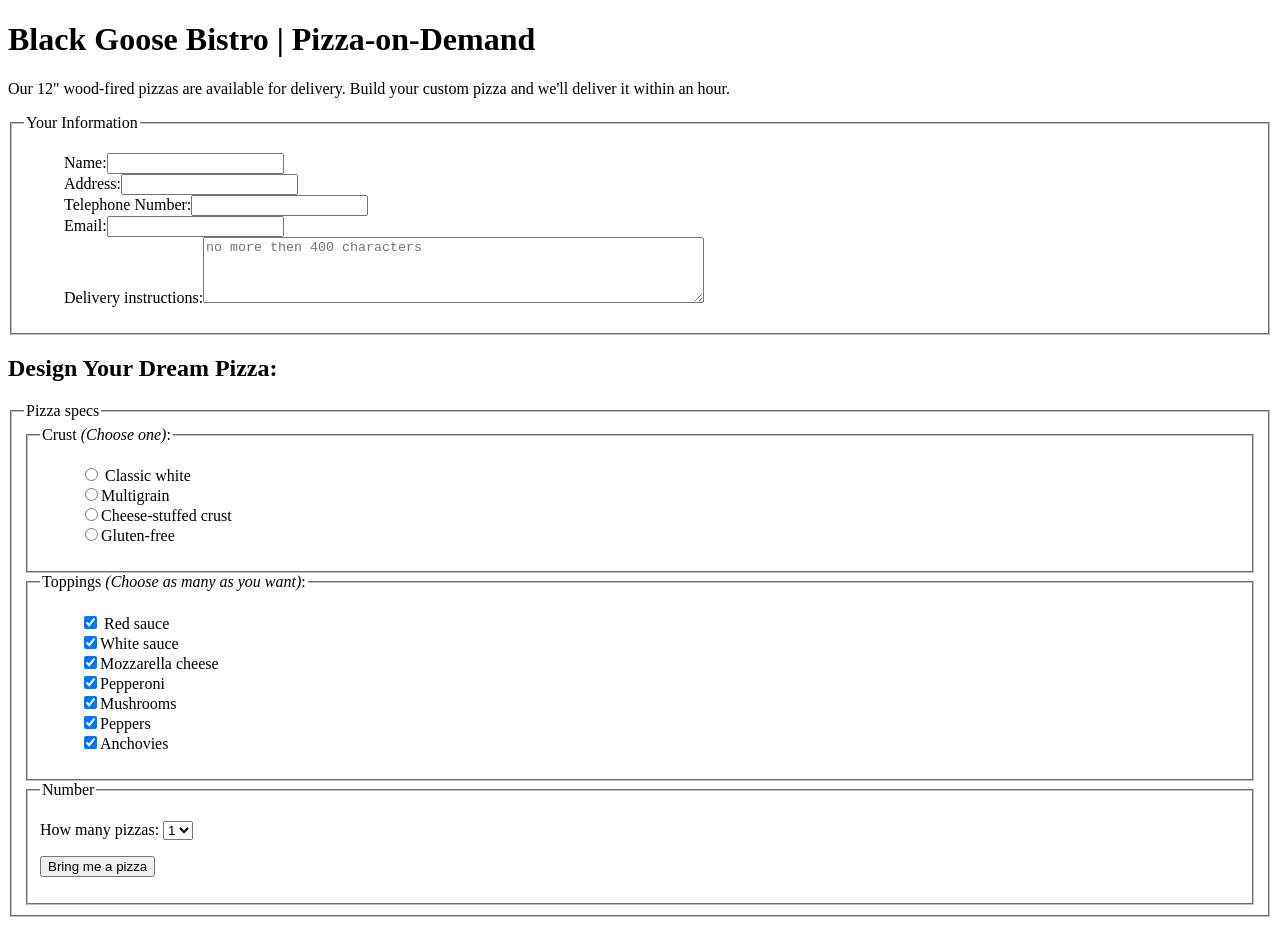
<file: index.html>
<!DOCTYPE html>
<html lang="en"><!--Lucinda farnsworth-->

<head>
  <meta charset="utf-8">
  <title>Black Goose Bistro: Pizza-on-Demand</title>
  <style type="text/css">
    ol,
    ul {
      list-style-type: none;
    }
  </style>
</head>

<body>

  <h1>Black Goose Bistro | Pizza-on-Demand</h1>

  <p>Our 12" wood-fired pizzas are available for delivery. Build your custom pizza and we'll deliver it within an hour.
  </p>

  <form action="http://www.blackgoosebistro.com/pizza.php" method="post">
    <fieldset>
      <legend> Your Information</legend>

      <ul>
        <li><label for="form-name"> Name:</label><input type="text" name="customername" id="form-name"> </li>
        <li><label for="form-adress"> Address:</label><input type="text" name="address" id="form-adress"> </li>
        <li><label for="form-tel"> Telephone Number:</label><input type="tel" name="telephone" id="form-tel"> </li>
        <li><label for="form-email"> Email:</label><input type="email" name="email" id="form-email"></li>
        <li><label for="form-story"> Delivery instructions:</label><textarea name="instructions" id="form-story" rows="4" cols="60" maxlength="400"
            placeholder="no more then 400 characters"></textarea></li>
      </ul>
    </fieldset>

    <h2>Design Your Dream Pizza:</h2>
    <fieldset>
      <legend>Pizza specs</legend>
      <fieldset>
        <legend>Crust <em>(Choose one)</em>:</legend>
        <ul>
          <li><input type="radio" name="crust" value="white"> Classic white</li>
          <li><input type="radio" name="crust" value="multigrain">Multigrain</li>
          <li><input type="radio" name="crust" value="cheesestuffed">Cheese-stuffed crust</li>
          <li><input type="radio" name="crust" value="glutenfree">Gluten-free</li>
        </ul>
      </fieldset>
      <fieldset>
        <legend>Toppings <em>(Choose as many as you want)</em>:</legend>
        <ul>
          <li><input type="checkbox" name="toppings[]" value="redsauces" checked> Red sauce</li>
          <li><input type="checkbox" name="toppings[]" value="whitesauce" checked>White sauce</li>
          <li><input type="checkbox" name="toppings[]" value="mozzarella" checked>Mozzarella cheese</li>
          <li><input type="checkbox" name="toppings[]" value="pepperoni" checked>Pepperoni</li>
          <li><input type="checkbox" name="toppings[]" value="mushrooms" checked>Mushrooms</li>
          <li><input type="checkbox" name="toppings[]" value="peppers" checked>Peppers</li>
          <li><input type="checkbox" name="toppings[]" value="anchovies" checked>Anchovies</li>
        </ul>
      </fieldset>
      <fieldset>  
        <legend>Number</legend>
        <p>How many pizzas:
          <select name="pizzas" size="1">
            <option>1</option>
            <option>2</option>
            <option>3</option>
            <option>4</option>
            <option>5</option>
            <option>6</option>
      
          </select>
        </p>
        <p><input type="submit" value="Bring me a pizza"></p>
      </fieldset>
  </form>
</body>

</html>
</file>
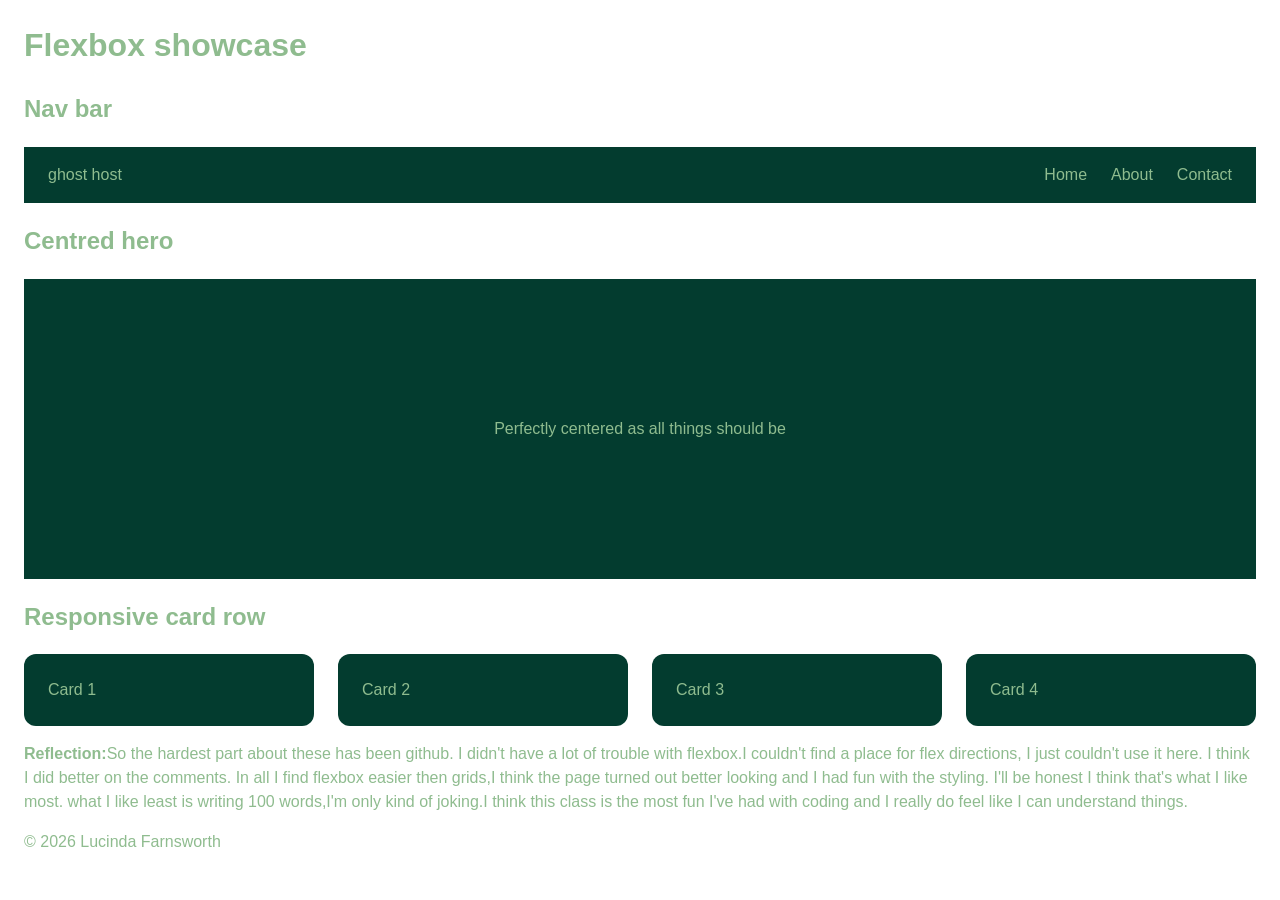
<file: Farnsworth_flexbox/index.html>
<!DOCTYPE html>
<html lang="en">
<head>
    <meta charset="UTF-8">
    <meta name="viewport" content="width=device-width, initial-scale=1.0">
    <title>Flexbox showcase</title>
    <link rel="stylesheet" href="css/style.css">
</head>
<body>
    <h1>Flexbox showcase</h1>
    <!--The nav bar this is for navigating the webpage-->
    <section>
        <h2>Nav bar</h2>
        <nav class="navbar">
            <div class="logo">ghost host</div>
            <ul class="navlinks">
                <li><a href="#">Home</a></li>
                <li><a href="#">About</a></li>
                <li><a href="#">Contact</a></li>
            </ul>
        </nav>
    </section>
    <!--Centered hero one main image will be bigger then the others this is the hero in this is in the center of the layout-->
    <section>
        <h2>Centred hero</h2>
        <div class="hero">
            <p class="hero-text">Perfectly centered as all things should be</p>
        </div>
    </section>
    <!--Responsive card row this wraps on smaller screens-->
    <section>
        <h2>Responsive card row</h2>
        <div class="card-row">
            <div class="card">Card 1</div><!--This feels wrong given how much we've avoided using div-->
            <div class="card">Card 2</div>
            <div class="card">Card 3</div>
            <div class="card">Card 4</div>
        </div>
    </section>
    <p><strong>Reflection:</strong>So the hardest part about these has been github. I didn't have a lot of trouble with flexbox.I couldn't find a place for flex directions, I just couldn't use it here. I think I did better on the comments. In all I find flexbox easier then grids,I think the page turned out better looking and I had fun with the styling. I'll be honest I think that's what I like most. what I like least is writing 100 words,I'm only kind of joking.I think this class is the most fun I've had with coding and I really do feel like I can understand things.</p>
    <footer>&copy; 2026 Lucinda Farnsworth</footer>
</body>
</html>
</file>
<file: Farnsworth_flexbox/css/style.css>
/*base*/
body{
    margin: 0;
    font-family: Arial, Helvetica, sans-serif;
    color: darkseagreen;
    line-height: 1.5;
    padding: 0 24px 40px;
}
/*Nav bar written by had as it is in the lesson and refining css playground lab 2  yes I typed all this out*/
.navbar{
    display: flex;
    justify-content: space-between;/*this give space between the links and the logo keeping the "logo" right now just a name to the left and moving the links to the right*/
    align-items: center;/*vertically centers the links and logo*/
    padding: 16px 24px;
    background: rgb(3, 60, 47);
    color: darkseagreen;
}
.navlinks{/*cleaning up the links and styling them*/
    display: flex;
    gap: 24px;
    list-style: none;
    margin: 0;
    padding: 0;
}
.navlinks a{
    color: darkseagreen;
    text-decoration: none;
}
/*Centered hero*/
.hero{
    display: flex;
    justify-content: center;/*horizontal center  justify-content is horizontal*/
    align-items: center;/*same as above*/
    min-height: 300px;/*adds hight and cleans space around the hero*/
    background:rgb(3, 60, 47) ;
}
/*Responsive card row */
.card-row{
   display: flex; 
   flex-wrap: wrap; /*drops rows on smaller screens*/
   gap: 24px;
   justify-content: center;
}
.card{
    flex: 1 1 240px;/*allows cards to resize*/
    background: rgb(3, 60, 47);
    padding: 24px;
    border-radius:12px ;
}
</file>
